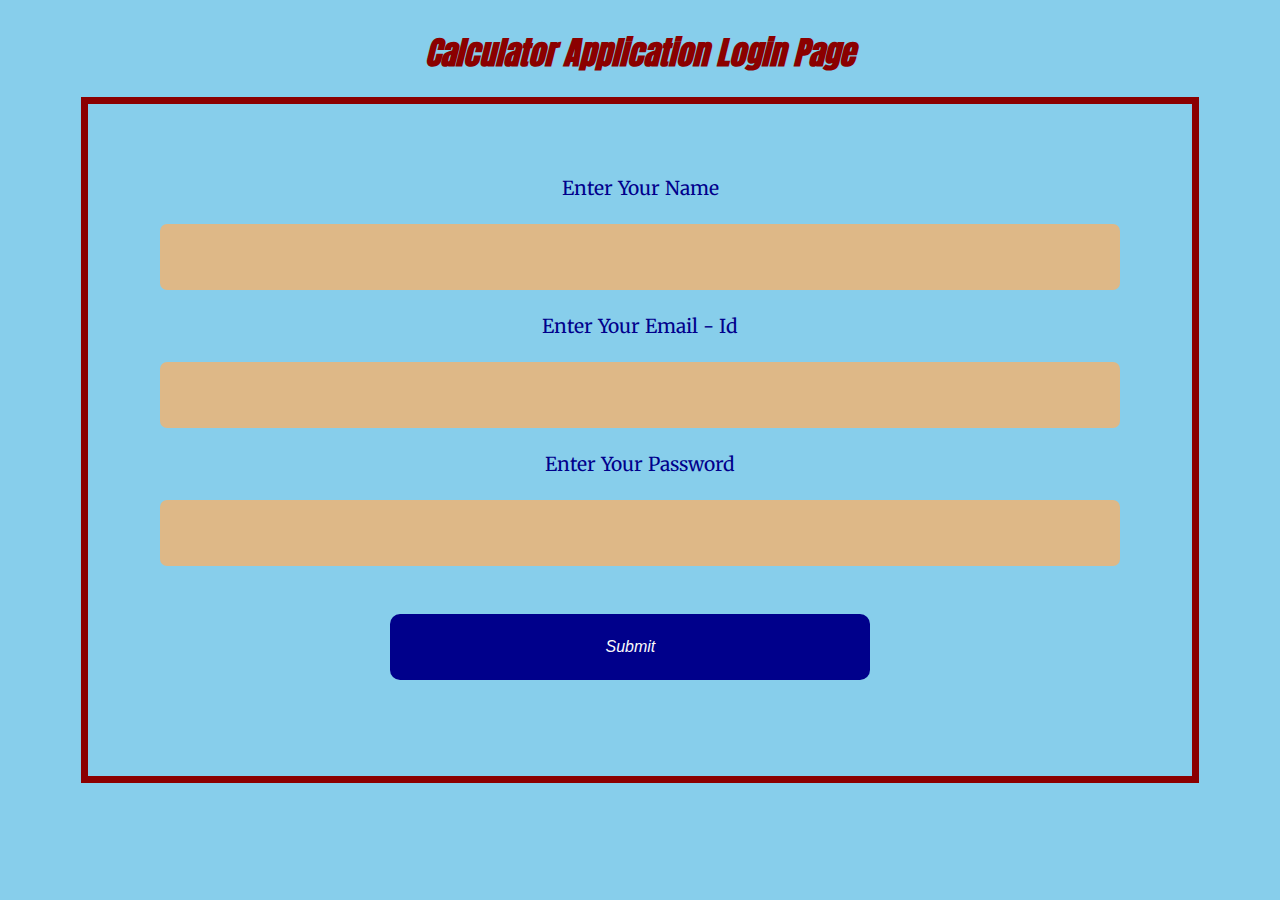
<file: Assignment_6/index.html>
<!DOCTYPE html>
<html lang="en">
  <head>
    <meta charset="UTF-8" />
    <meta http-equiv="X-UA-Compatible" content="IE=edge" />
    <meta name="viewport" content="width=device-width, initial-scale=1.0" />
    <title>Document</title>
    <link rel="stylesheet" href="style.css" />
  </head>
  <body>
    <h1 class="display">Calculator Application Login Page</h1>
    <form id="form" class="form">
      <label for="name">Enter Your Name</label>
      <input type="text" id="name" name="name" />
      <label for="email">Enter Your Email - Id</label>
      <input type="email" id="email" name="email" />
      <label for="password">Enter Your Password</label>
      <input type="password" id="password" name="password" />
      <button class="btn" type="submit">Submit</button>
    </form>
  </body>
  <script src="https://ajax.googleapis.com/ajax/libs/jquery/3.6.0/jquery.min.js"></script>
  <script src="script.js"></script>
</html>
</file>
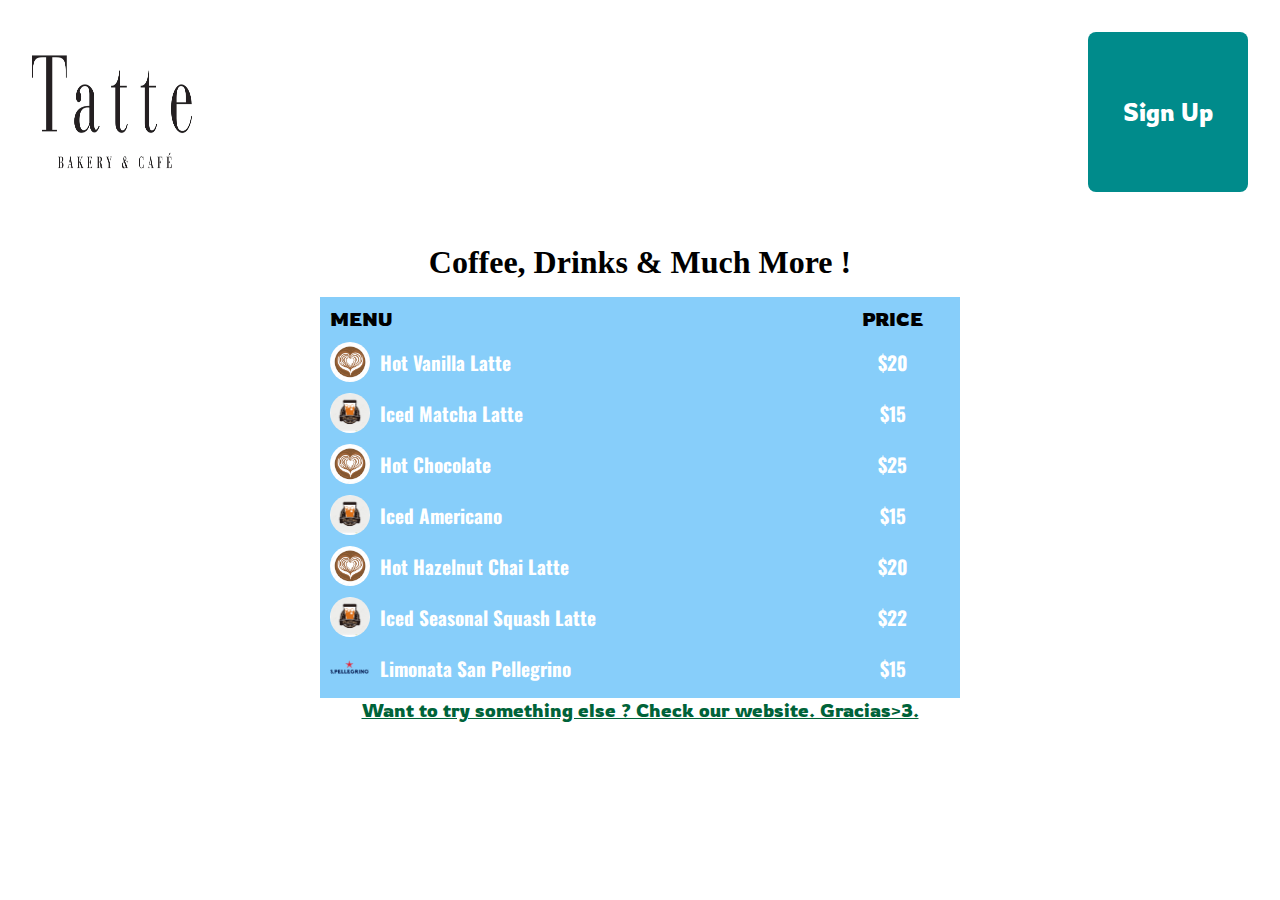
<file: Assignment_1/Part a/index.html>
<!DOCTYPE html>
<html lang="en">
<head>
    <meta charset="UTF-8">
    <meta http-equiv="X-UA-Compatible" content="IE=edge">
    <meta name="viewport" content="width=device-width, initial-scale=1.0">
    <link rel="icon" type="image/x-icon" href="./Images/logo1.jpg" />
    <title>Tatte Bakery and Cafe</title>
    <link rel="stylesheet" href="./style.css" />
</head>
<body>
    <nav class="navbar">
        <a href="./index.html">
          <img src="./Images/logo1.jpg" class="logo" />
        </a>
        <a href="./signupform.html">
          <button class="signup">Sign Up</button>
        </a>
      </nav>
      <h1 class="menu-header">Coffee, Drinks & Much More !</h1>
      <table class="table">
        <tr>
          <th class="table-header" style="text-align: left">MENU</th>
          <th class="table-header">PRICE</th>
        </tr>
        <tr>
            <th class="table-content">
              <img
                src="./Images/hot1.png"
                alt="Hot Vanilla Latte"
                height="40"
                width="40"
                class="tatte-coffee"
              />
              <p class="table-subtext">Hot Vanilla Latte</p>
            </th>
            <th class="table-subtext">$20</th>
          </tr>
          <tr>
            <th class="table-content">
              <img
                src="./Images/cold1.png"
                alt="Iced Matcha Latte"
                height="40"
                width="40"
                class="tatte-coffee"
              />
              <p class="table-subtext">Iced Matcha Latte</p>
            </th>
            <th class="table-subtext">$15</th>
          </tr>
          <tr>
            <th class="table-content">
              <img
                src="./Images/hot1.png"
                alt="Hot Chocolate"
                height="40"
                width="40"
                class="tatte-coffee"
              />
              <p class="table-subtext">Hot Chocolate</p>
            </th>
            <th class="table-subtext">$25</th>
          </tr>
          <tr>
            <th class="table-content">
              <img
                src="./Images/cold1.png"
                alt="Iced Americano"
                height="40"
                width="40"
                class="tatte-coffee"
              />
              <p class="table-subtext">Iced Americano</p>
            </th>
            <th class="table-subtext">$15</th>
          </tr>
          <tr>
            <th class="table-content">
              <img
                src="./Images/hot1.png"
                alt="Hot Hazelnut Chai Latte"
                height="40"
                width="40"
                class="tatte-coffee"
              />
              <p class="table-subtext">Hot Hazelnut Chai Latte </p>
            </th>
            <th class="table-subtext">$20</th>
          </tr>
          <tr>
            <th class="table-content">
              <img
                src="./Images/cold1.png"
                alt="Iced Seasonal Squash Latte"
                height="40"
                width="40"
                class="tatte-coffee"
              />
              <p class="table-subtext">Iced Seasonal Squash Latte</p>
            </th>
            <th class="table-subtext">$22</th>
          </tr>
          <tr>
            <th class="table-content">
              <img
                src="./Images/cold2.png"
                alt="Limonata San Pellegrino"
                height="40"
                width="40"
                class="tatte-coffee"
              />
              <p class="table-subtext">Limonata San Pellegrino</p>
            </th>
            <th class="table-subtext">$15</th>
          </tr>
        </table>
        <a target="_blank" href="https://tattebakery.com/menus/" class="view-website">
            <p>Want to try something else ? Check our website. Gracias>3. </p></a
        

     
</body>
</html>
</file>
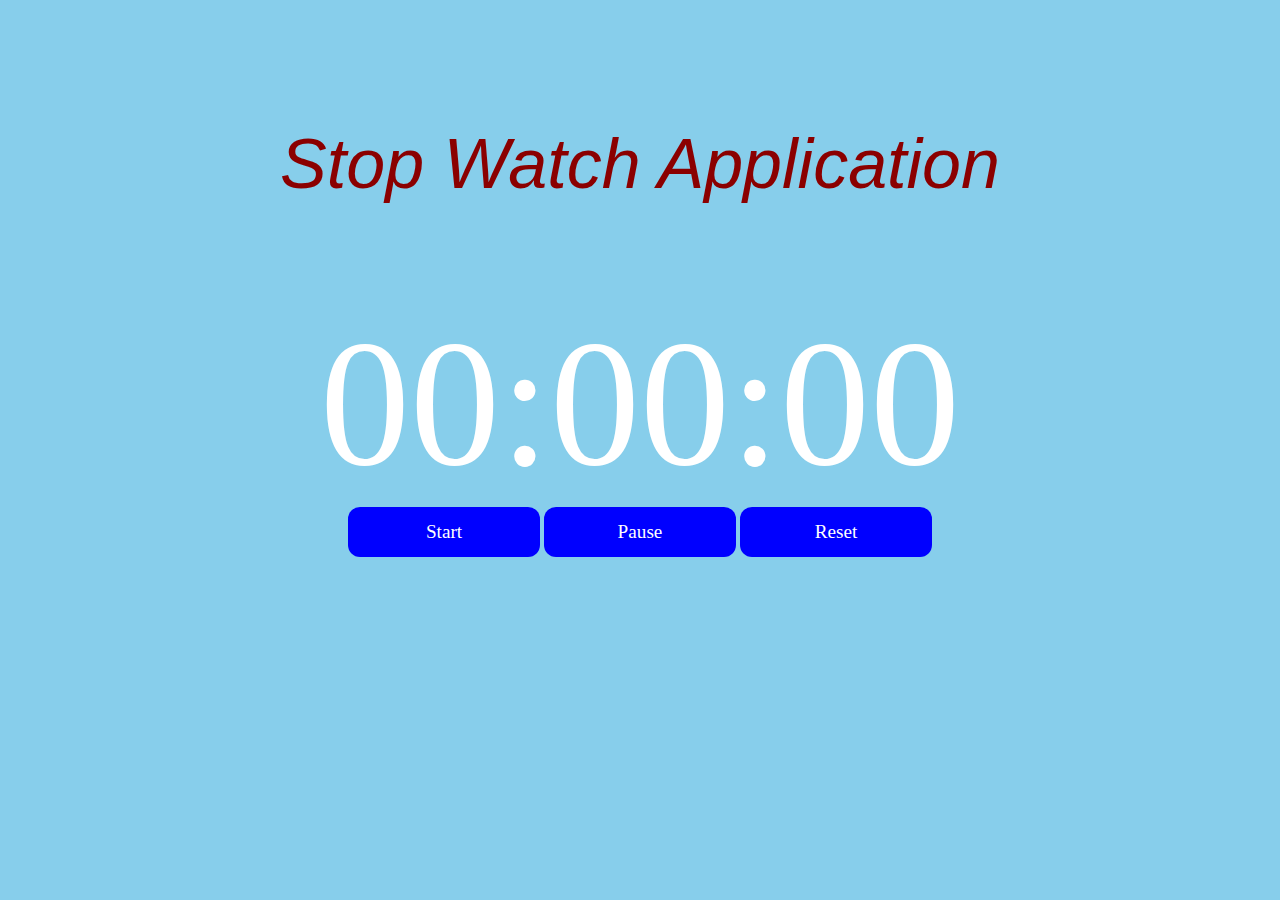
<file: Assignment_6/part_b/index.html>
<!DOCTYPE html>
<html lang="en">
  <head>
    <meta charset="UTF-8" />
    <meta http-equiv="X-UA-Compatible" content="IE=edge" />
    <meta name="viewport" content="width=device-width, initial-scale=1.0" />
    <title>Document</title>
    <link rel="stylesheet" href="style.css" />
  </head>
  <body>
    <div id="timeContainer">
      <div id="stopwatch">Stop Watch Application</div>
      <div id="timeDisplay">00:00:00</div>
      <button id="startBtn" class="timerBtn">Start</button>
      <button id="pauseBtn" class="timerBtn">Pause</button>
      <button id="resetBtn" class="timerBtn">Reset</button>
    </div>
  </body>
  <script src="script.js"></script>
</html>
</file>
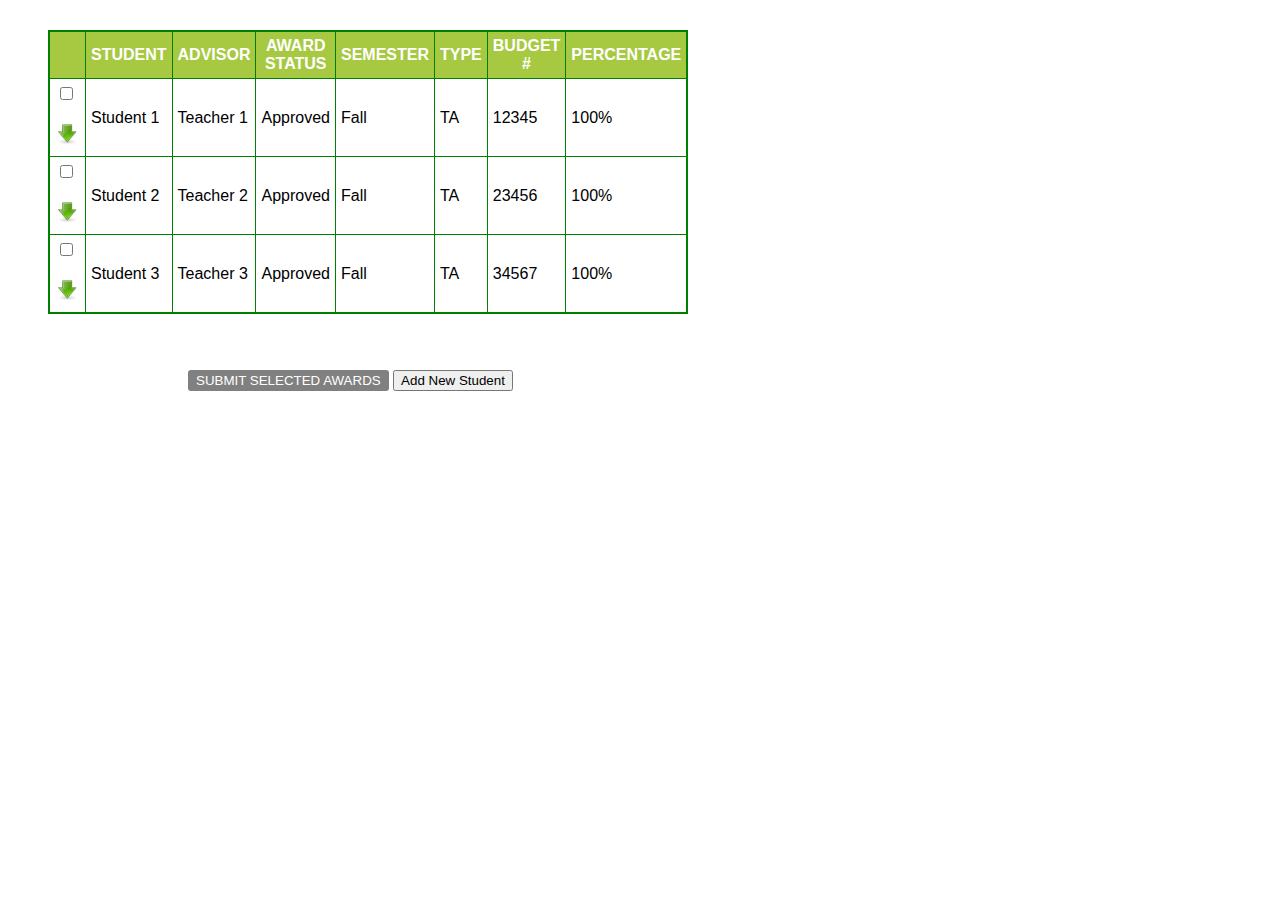
<file: Assignment-3/table.html>
<!DOCTYPE html>

<!-- Also read chapter 9 from slides - Regular Expressions -->

<html>
<head>
	<title>Table CheckList</title>
	<link rel="stylesheet" type="text/css" href="table.css">
	<link rel="stylesheet" type="text/css" href="style.css">
	
</head>
<body>
	<table id="myTable">
		<tr>
			<th></th>
			<th>STUDENT</th>
			<th>ADVISOR</th>
			<th>AWARD<br />STATUS</th>
			<th>SEMESTER</th>
			<th>TYPE</th>
			<th>BUDGET<br />#</th>
			<th>PERCENTAGE</th>
			<th>DELETE</th>
		</tr>
		<tr>
			<td>
			  <input type="checkbox" /><br /><br /><img
				src="down.png"
				width="25px"
			  />
			</td>
			<td>Student 1</td>
			<td>Teacher 1</td>
			<td>Approved</td>
			<td>Fall</td>
			<td>TA</td>
			<td>12345</td>
			<td>100%</td>
			<td></td>
		</tr>

	   <tr class="dropDownTextArea">
        <td colspan="8">
          Advisor:<br /><br />
          Award Details<br />
          Summer 1-2014(TA)<br />
          Budget Number: <br />
          Tuition Number: <br />
          Comments:<br /><br /><br />
          Award Status:<br /><br /><br />
        </td>
      </tr>
	  <tr bgcolor="orange">
        <td>
          <input type="checkbox" /><br /><br /><img
            src="down.png"
            width="25px"
          />
        </td>
        <td>Student 2</td>
        <td>Teacher 2</td>
        <td>Approved</td>
        <td>Fall</td>
        <td>TA</td>
        <td>23456</td>
        <td>100%</td>
        <td><button>Delete</button></td>
      </tr>
	  <tr class="dropDownTextArea">
        <td colspan="8">
          Advisor:<br /><br />
          Award Details<br />
          Summer 1-2014(TA)<br />
          Budget Number: <br />
          Tuition Number: <br />
          Comments:<br /><br /><br />
          Award Status:<br /><br /><br />
        </td>
      </tr>
	  <tr>
        <td>
          <input type="checkbox" /><br /><br /><img
            src="down.png"
            width="25px"
          />
        </td>
        <td>Student 3</td>
        <td>Teacher 3</td>
        <td>Approved</td>
        <td>Fall</td>
        <td>TA</td>
        <td>34567</td>
        <td>100%</td>
        <td></td>
      </tr>
	  <tr class="dropDownTextArea">
        <td colspan="8">
          Advisor:<br /><br />
          Award Details<br />
          Summer 1-2014(TA)<br />
          Budget Number: <br />
          Tuition Number: <br />
          Comments:<br /><br /><br />
          Award Status:<br /><br /><br />
        </td>
      </tr>
	</table>

	<br /><br />

    <button id="button">SUBMIT SELECTED AWARDS</button>
    <button id="add">Add New Student</button>

    <nav class="socialmediaicons"></nav>
    <script src="script.js"></script>
	
</body>
</html>
</file>
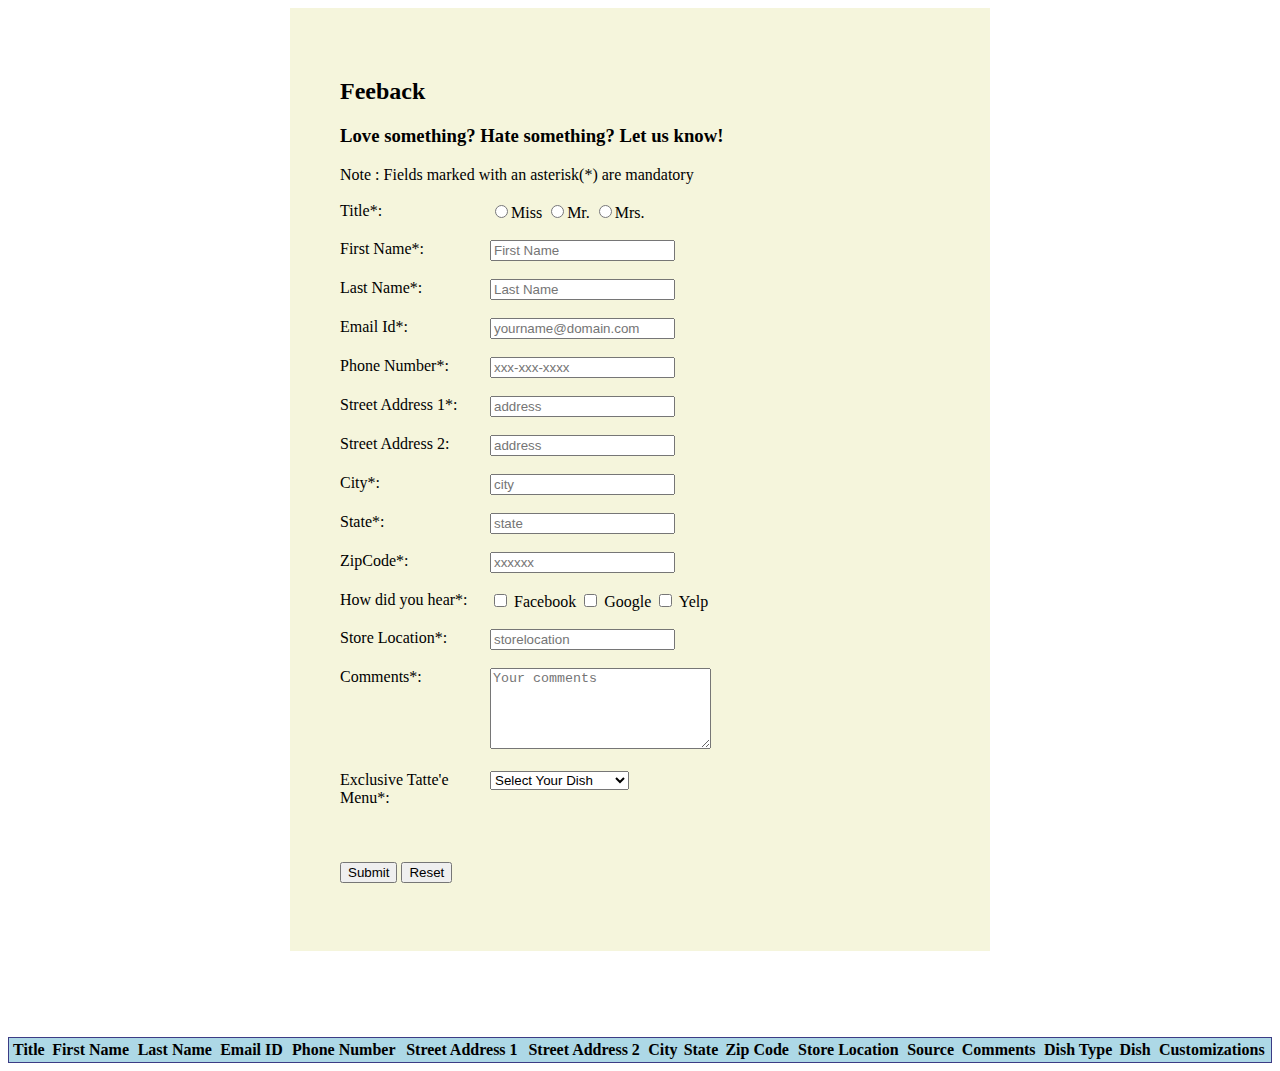
<file: Assignment_4/Form.html>
<!doctype html>
<html lang="en">

<head>
	<title>Feedback</title>

	<link rel="stylesheet" href="style.css">

</head>

<body>
	<div id="container">

		<main>
			<h2>Feeback</h2>
			<h3>Love something? Hate something? Let us know!</h3>
			Note : Fields marked with an asterisk(*) are mandatory
			<br><br>
			<form novalidate id="form">
				<label>Title*:</label>
				<input type="radio" name="title" id="miss" value="Miss" required="required" />Miss
				<input type="radio" name="title" id="mr" value="Mr" required="required" />Mr.
				<input type="radio" name="title" id="mrs" value="Mrs" required="required" />Mrs.
				<br><br>
				<label for="firstName">First Name*:</label>
				<input type="text" name="firstName" id="firstName" placeholder="First Name" />
				<span id="fname"></span>
				<br><br>


				<label for="lastName">Last Name*:</label>
				<input type="text" name="lastName" id="lastName" placeholder="Last Name" />
				<span id="lname"></span>
				<br><br>


				<label for="emailId">Email Id*:</label>
				<input type="text" name="emailId" id="emailId" placeholder="yourname@domain.com" />
				<span id="email"></span>
				<br><br>


				<label for="phoneNumber">Phone Number*:</label>
				<input type="text" name="phoneNumber" id="phoneNumber" placeholder="xxx-xxx-xxxx" />
				<span id="phone"></span>
				<br><br>

				<label for="streetAddress1">Street Address 1*:</label>
				<input type="text" name="streetAddress1" id="streetAddress1" placeholder="address" />
				<br><br>

				<label for="streetAddress2">Street Address 2:</label>
				<input type="text" name="streetAddress2" id="streetAddress2" placeholder="address" />
				<br><br>

				<label for="city">City*:</label>
				<input type="text" name="city" id="city" placeholder="city" />
				<span id="cityid"></span>
				<br><br>

				<label for="state">State*:</label>
				<input type="text" name="state" id="state" placeholder="state" />
				<span id="stateid"></span>
				<br><br>

				<label for="zipcode">ZipCode*:</label>
				<input type="text" name="zipcode" id="zipcode" placeholder="xxxxxx" />
				<span id="zip"></span>
				<br><br>

				<label for="zipcode">How did you hear*:</label>
				<input type='checkbox' name="source" value="Facebook" /> Facebook
				<input type='checkbox' name="source" value="Google" /> Google
				<input type='checkbox' name="source" value="Yelp" /> Yelp
				<br><br>

        <label for="storelocation">Store Location*:</label>
				<input type="text" name="storelocation" id="storelocation" placeholder="storelocation" />
				<span id="storelocationid"></span>
				<br><br>


				<label for="comments">Comments*:</label>
				<textarea name="text" id="comments" placeholder="Your comments" rows="5" cols="25"></textarea>
				<br><br>

				<label for="dishtype">Exclusive Tatte'e Menu*:</label>
				<select name="dishtype" id="dishtype">
					<option id="select" value="select">Select Your Dish</option>
					<option id="sandwiches" value="Sandwiches">Sandwiches</option>
					<option id="shakshukas" value="Shakshukas">Shakshukas</option>
					<option id="desserts" value="Desserts">Desserts</option>
					<option id="cheesecakes" value="Cheesecakes">Cheesecakes</option>
					<option id="miscellaneous" value="Miscellaneous">Coffee's and Latte's</option>
				</select>
				<br><br>

				<div id="checkbox_dish" class="checkbox_dish">
					<br>
				</div>
				<div id="preference" class="preference">

					<br><br>
				</div>
				<input type="Submit">
				<input type="Reset">
				<br><br>

			</form>
		</main>
	</div>

	<div class="tableclass">
		<h2 id="head"></h2><br><br>
		<table id="table">
			<tr>
				<th>Title</th>
				<th>First Name</th>
				<th>Last Name</th>
				<th>Email ID</th>
				<th>Phone Number</th>
				<th>Street Address 1</th>
				<th>Street Address 2</th>
				<th>City</th>
				<th>State</th>
				<th>Zip Code</th>
        <th>Store Location</th>
				<th>Source</th>
				<th>Comments</th>
				<th>Dish Type</th>
				<th>Dish</th>
				<th>Customizations</th>
			</tr>
		</table>

		<script src="script.js"></script>

</body>

</html>
</file>
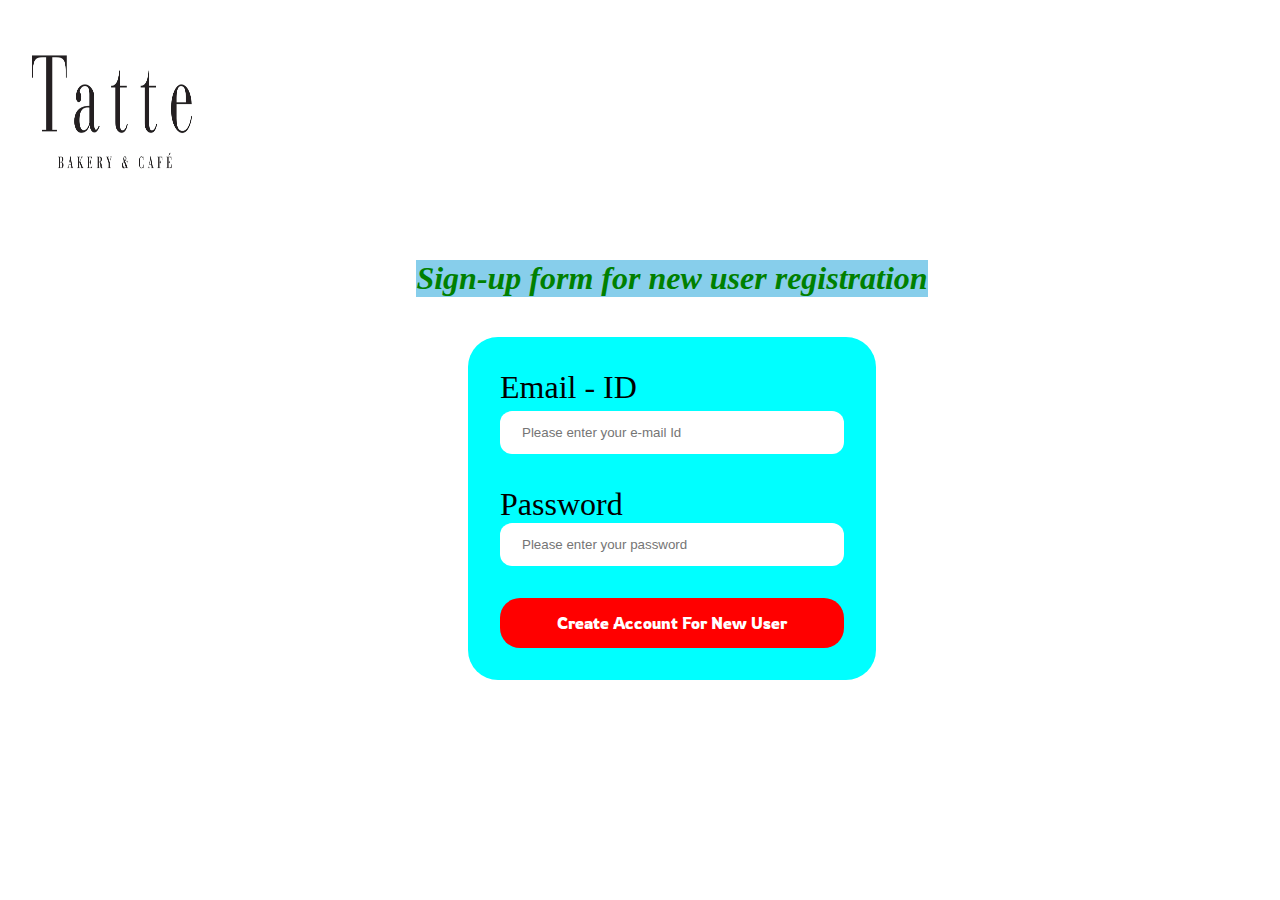
<file: Assignment_1/Part a/signupform.html>
<!DOCTYPE html>
<html lang="en">
<head>
    <meta charset="UTF-8">
    <meta http-equiv="X-UA-Compatible" content="IE=edge">
    <meta name="viewport" content="width=device-width, initial-scale=1.0">
    <link rel="icon" type="image/x-icon" href="./Images/logo1.jpg" />
    <title>Sign Up Form For Details</title>
    <link rel="stylesheet" href="./style.css" />
</head>
<body>
    <nav class="navbar">
        <a href="./index.html">
          <img src="./Images/logo1.jpg" class="logo" />
        </a>
      </nav>
      <div class="signup-input-container">
        <h3 class="signup-input-text">Sign-up form for new user registration</h3>
        <form class="signup-input-form">
          <p class="label-email">Email - ID</p>
          <input
            type="email"
            name="email"
            class="input"
            placeholder="Please enter your e-mail Id"
          />
          <p class="label label-password">Password</p>
          <input
            type="password"
            name="password"
            class="input"
            placeholder="Please enter your password"
          />
          <button type="Submit" class="create-account">
            Create Account For New User
          </button>
        </form>
      </div>
    
</body>
</html>
</file>
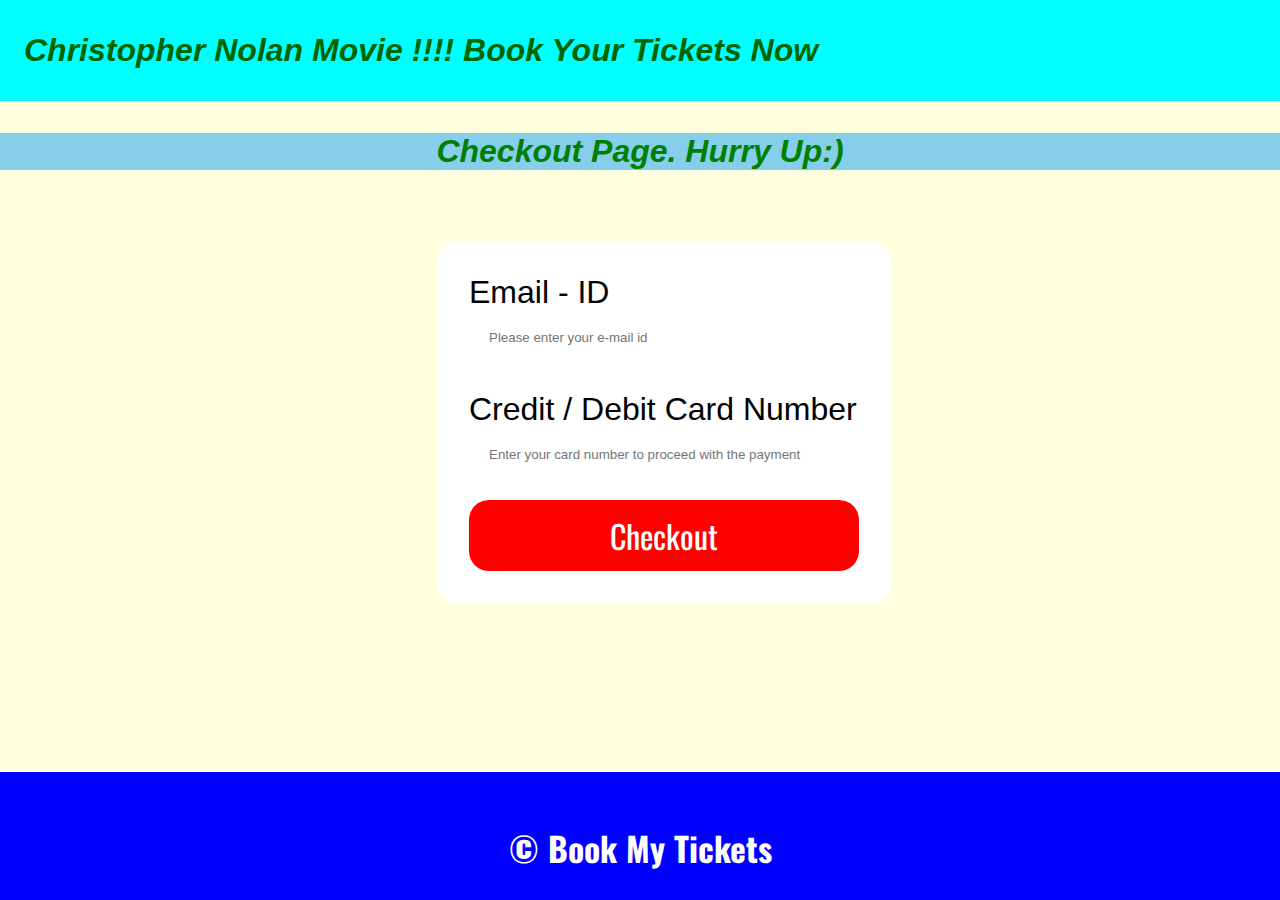
<file: Assignment_1/Part b/book.html>
<!DOCTYPE html>
<html lang="en">
<head>
    <meta charset="UTF-8">
    <meta http-equiv="X-UA-Compatible" content="IE=edge">
    <meta name="viewport" content="width=device-width, initial-scale=1.0">
    <title>Checkout</title>
    <link rel="stylesheet" href="./style.css" />
    <link rel="icon" href="./Default/logo.png" />
</head>
<body>
    <nav class="book-navbar">
        <a href="./index.html" class="book-nav-text">Christopher Nolan Movie !!!! Book Your Tickets Now</a>
    </nav>
    <header class="book-header-container">
        <h2 class="book-header-text">Checkout Page. Hurry Up:) </h2>
    </header>
    <div class="book-input-container">
        <form class="book-input-form">
          <p class="label">Email - ID </p>
          <input
            type="email"
            name="email"
            class="input-text"
            placeholder="Please enter your e-mail id"
          />
          <p class="label label-card">Credit / Debit Card Number</p>
          <input
            type="number"
            name="card"
            class="input-text"
            placeholder="Enter your card number to proceed with the payment"
          />
          <button type="submit" class="book-ticket-button">Checkout</button>
        </form>
      </div>
      <footer class="footer footer-book">
        <h2 class="footer-info">&copy; Book My Tickets</h2>
      </footer>
    
</body>
</html>
</file>
<file: Assignment_6/style.css>
@import url('https://fonts.googleapis.com/css2?family=Anton&family=Merriweather:ital,wght@0,300;0,400;0,700;1,300;1,400&family=Oswald:wght@300;400;600;700&family=Roboto+Mono:ital,wght@0,400;0,500;0,600;1,400;1,500;1,600&family=Rowdies:wght@300;400;700&family=Source+Sans+Pro:ital,wght@0,200;0,300;0,400;0,600;0,700;0,900;1,200;1,300;1,400;1,600;1,700;1,900&display=swap');
body {
    background-color: skyblue;
    color: #fafafa;
  }
  input {
    background-color:burlywood;
    color:black;
    outline: none;
    border: none;
    padding: 1.5rem;
    border-radius: 7px;
    font-size: 1rem;
  }
  .form {
    display: flex;
    flex-direction: column;
    width: 60rem;
    gap: 1.5rem;
    margin: 0 auto;
    padding: 4.5rem;
    font-family: 'Merriweather', serif;
    font-style: bold;
    font-size: 1.2rem;
    border: 7px solid darkred;
    text-align: center;
    color: darkblue;

  }
  .btn {
    background-color: darkblue;
    color: #fafafa;
    outline: none;
    border: none;
    padding: 1.5rem;
    border-radius: 10px;
    cursor: pointer;
    margin-top: 1.5rem;
    margin-bottom: 1.5rem;
    font-size: 1rem;
    width: 30rem;
    align-items: center;
    font-style: italic;
    position: relative;
    top: 50%;
    left: 24%;

    
  }

  .btn1 {
    background-color: darkblue;
    color: #fafafa;
    outline: none;
    border: none;
    padding: 1.5rem;
    border-radius: 10px;
    cursor: pointer;
    margin-top: 1.5rem;
    margin-bottom: 1.5rem;
    font-size: 1rem;
    align-items: center;
    font-family: 'Roboto Mono', monospace;
    font-style: italic;

  }
  .error {
    color:black;
  }
  .container {
    text-align: center;
    justify-content: center;
    display: flex;
    flex-direction: column;
    width: 60rem;
    height: 35rem;
    gap: 1rem;
    margin: 0 auto;
    font-family: 'Oswald', sans-serif;
    font-size: 1.5rem;
    border: 7px solid darkred;
    padding: 2.5rem;
    color: darkblue;
    
  }
  .sub_container {
    display: flex;
    flex-direction: row;
    justify-content: space-evenly;
    margin: 1rem 0;
    align-items: center;
    width: 60;
    
  }

  .display {
    text-align: center;
    margin: auto;
    width: 50%;
    padding: 20px;
    font-family: 'Anton', sans-serif;
    font-size: 2rem;
    color: darkred;
    font-style: italic;
  }
  

.display2{
  text-align: center;
  margin: auto;
  width: 50%;
  padding: 20px;
  font-family: 'Anton', sans-serif;
  font-size: 2rem;
  color: darkred;
  font-style: italic;
}

.display3{
  text-align: center;
  margin: auto;
  width: 40%;
  padding: 5px;
  font-family: 'Oswald', sans-serif;
  font-size: 1.5rem;
  color: darkblue;
}
</file>
<file: Assignment_1/Part a/style.css>
@import url('https://fonts.googleapis.com/css2?family=Oswald:wght@300;400;600;700&display=swap');
@import url('https://fonts.googleapis.com/css2?family=Rowdies:wght@300;400;700&display=swap');


* {
    margin: 0;
}

.navbar {
    padding: 2rem;
    display: flex;
    justify-content: space-between;
    align-items: flex-start;
}

.logo {
    height: 10rem;
    width: 10rem;
    cursor: pointer;
}

.signup {
    height: 10rem;
    width: 10rem;
    padding: 6px 20px;
    border-radius: 8px;
    background-color: darkcyan;
    outline: none;
    border: none;
    color: white;
    font-family: 'Rowdies', cursive;
    font-size: 1.5rem;
    cursor: pointer;
}
.signup-input-container {
    padding: 2rem;
    display: flex;
    flex-direction: column;
    align-items: center;
    width: 100vw;
  }
  .signup-input-form {
    display: flex;
    flex-direction: column;
    justify-content: space-around;
    background-color: cyan;
    padding: 2rem;
    margin: 1rem;
    border-radius: 30px;
    margin-top: 10px;
  }
  .input {
    border: none;
    border-radius: 12px;
    padding: 12px 20px;
    width: 300px;
    border: 2px solid transparent;
  }
  .input:focus {
    border-color: lightsalmon;
    outline: none;
  }


  .label-email {
    align-self: flex-start;
    margin-bottom: 5px;
    font-size: 2rem;
  }
  .label-password {
    margin-top: 2rem;
    font-size: 2rem;
  }
  .signup-input-text {
    margin-bottom: 30px;
    font-size: 2rem;
    font-style: italic;
    background-color: skyblue;
    color: green;
    
  }

  .create-account {
    margin-top: 2rem;
    padding: 15px 20px;
    border: none;
    outline: none;
    cursor: pointer;
    border-radius: 20px;
    background-color: red;
    color: white;
    font-family: 'Rowdies', cursive;
    font-size: 1rem;
  }

.table {
    width: 40vw;
    margin-top: 1rem;
    text-align: center;
    margin: 0 auto;
    border-spacing: 9px;
    width: 50%;
    
    background-image: url('Images/bg.png');
  }

  .menu-header {
    text-align: center;
    margin: 1rem 0;
  }

  .table-content {
    display: flex;
    flex-direction: row;
    align-items: center;
    color: white;
  }

  .tatte-coffee {
    border-radius: 100px;
    margin-right: 10px;
  }

  .table-subtext {
    font-family: 'Oswald', sans-serif;
    font-size: 1.2em;
    color: white;
  }

  .table-header {
    font-family: 'Rowdies', cursive;
    font-size: 1.2em;
  }

  .view-website {
    color: #006339;
    text-align: center;
    cursor: pointer;
    font-family: 'Rowdies', cursive;
    font-size: 1.2em;
  }
</file>
<file: Assignment_6/part_b/style.css>
body {
    background-color: skyblue;
    color: #ffffff;
  }
  .timerBtn {
    width: 100px;
    height: 50px;
    border: none;
    border-radius: 12px;
    cursor: pointer;
    background-color: blue;
    color: white;
    width: 12rem;
    font-family: 'Merriweather', serif;
    font-size: 1.2rem;
  }
  #timeDisplay {
    font-size:180px;
    color: white;
    margin-top: 6rem;
  }
  #timeContainer {
    text-align: center;
    border-radius: 25px;
    padding: 20px;
  }

  #stopwatch {
    color:darkred;
    font-size: 70px;
    margin: 6rem;
    font-family: 'Anton', sans-serif;
    font-style: italic;
  }
</file>
<file: Assignment-3/table.css>
#myTable input {
	margin-left: 5px;
}

#myTable {
	border:2px solid green;
	border-collapse: collapse;
	margin: 30px 30px 20px 40px;
}
#myTable td, th {
	border:1px solid green;
	padding: 5px;
}
#myTable th {
	color: #fff;
	background-color: #a7c942;
}
#button {
	color:#fff;
	background-color: orange;
	border-radius: 3px;
	border:2px solid orange;
	margin-left: 180px;
}
</file>
<file: Assignment-3/style.css>
body {
  font-family: 'Helvetica Neue', 'Helvetica', sans-serif;
}

.socialmediaicons ul {
  margin: 0;
  padding: 0;
  list-style: none;
}

.socialmediaicons ul li {
  display: inline-block;
  margin-left: 5px;
}

.socialmediaicons ul li img {
  width: 30px;
  border-radius: 50%;
}

.socialmediaicons{
	text-align: center;
}
</file>
<file: Assignment_4/style.css>
label {
    float: left;
    width: 150px;
}

#container {
    width: 700px;
    margin: auto;
    background-color: beige;
}

main {
    padding: 50px;
}

#fname {
    color: red;
    font-size: 10pt;
}

#lname {
    color: red;
    font-size: 10pt;
}

#email {
    color: red;
    font-size: 10pt;
}

#phone {
    color: red;
    font-size: 10pt;
}

#cityid {
    color: red;
    font-size: 10pt;
}

#stateid {
    color: red;
    font-size: 10pt;
}

#zip {
    color: red;
    font-size: 10pt;
}

#storelocationid {
    color: red;
    font-size: 10pt;
}

table {
    width: 100%;
    text-align: centre;
}

table,
td {
    border: 1px solid rgb(60, 60, 133);
    text-align: centre;
    color: black;
    background-color: lightblue;
}

#head {
    text-align: center;
    font-size: 20px;
    margin-top: 50px;
    margin-bottom: 0;
}
</file>
<file: Assignment_1/Part b/style.css>
@import url('https://fonts.googleapis.com/css2?family=Oswald:wght@300;400;600;700&display=swap');
@import url('https://fonts.googleapis.com/css2?family=Rowdies:wght@300;400;700&display=swap');

* {
    margin: 0;
  }
  body {
    background-color: lightyellow;
    font-family: sans-serif;
  }
  .container-header {
    padding: 25px;
    display: flex;
    flex-direction: row;
    background: rgb(36, 12, 0);
    background: linear-gradient(
      90deg,
      rgba(36, 12, 0, 1) 0%,
      rgba(66, 121, 138, 0.7525603991596639) 0%,
      rgba(255, 0, 114, 1) 100%
    );
  }
  .inception-logo {
    height: 35rem;
    width: 40rem;
    border-radius: 7px;
    margin-right: 45px;
  }

  .movie-name {
    font-size: 3rem;
    font-style: bold;
    font-family: 'Rowdies', cursive;
    font-weight: 700;
    color: darkblue;
  }
  .rating-text {
    font-size: 1.5rem;
    font-family: 'Oswald', sans-serif;
    font-weight: 600;
    color: #fff;
    margin-top: 1rem;
  }

  .button-book {
    padding: 1.5rem 2rem;
    background-color: brown;
    outline: none;
    border: none;
    margin: 1rem 0;
    border-radius: 20px;
    color: white;
    font-size: 1.5rem;
    cursor: pointer;
  }
  .navbar-checkout {
    padding: 2rem 1rem;
    background-color: lightblue;
    color: white;
  }

  .about {
    padding: 25px;
  }
  .movie-about {
    font-size: 2rem;
    font-family: 'Rowdies', cursive;
    font-weight: 600;
    margin-top: 1.5rem;
    margin-bottom: 1.5rem;
  }
  .movie-about-subtext {
    font-size: 1.5rem;
    font-family: 'Oswald', sans-serif;
    margin-top: 1.5rem;
    margin-bottom: 1.5rem;
    background-color: lightblue;
    color: black;
    font-style: italic;
  }

  .footer {
    background-color: blue;
    height: 8rem;
    display: flex;
    justify-content: center;
    align-items: center;
  }
  .footer-book {
    position: fixed;
    width: 100vw;
    bottom: 0;
  }
  .footer-info {
    font-size: 2.1rem;
    font-family: 'Oswald', sans-serif;
    color: white;
    margin-top: 1.5rem;
    font-style: bold;
  }

  .book-navbar {
    padding: 2rem 1.5rem;
    background-color: cyan;
    color: white;
  }
  .book-nav-text {
    font-style: italic;
    font-size: 2rem;
    font-weight: 750;
    cursor: pointer;
    text-decoration: none;
    color: darkgreen;
  }
  .book-header-container {
    text-align: center;
    margin: 2rem 0;
  }
  .book-header-text {
    font-size: 2rem;
    background-color: skyblue;
    color: green;
    font-style: italic;
  }
.book-input-container {
    padding: 1.5rem;
    display: flex;
    flex-direction: column;
    align-items: center;
    width: 100vw;
  }

.book-input-form {
    display: flex;
    flex-direction: column;
    justify-content: space-around;
    background-color: white;
    padding: 2rem;
    margin: 1rem;
    max-width: 50vw;
    border-radius: 20px;
    margin: 10 auto;
  }

.input-text {
    border: none;
    border-radius: 10px;
    padding: 12px 18px;
    width: 350px;
    border: 2px solid transparent;
  }
  input[type="number"]::-webkit-inner-spin-button,
  input[type="number"]::-webkit-outer-spin-button {
  -webkit-appearance: none;
  margin: 0;
}

.input:focus {
    border-color: skyblue;
    outline: none;
  }

.label {
    align-self: flex-start;
    margin-bottom: 5px;
    font-size: 2rem;
  }
.label-card {
    margin-top: 2rem;
  }

.input-header-text {
    margin-bottom: 25px;
    font-size: 2rem;
  }

.book-ticket-button {
    margin-top: 1.5rem;
    padding: 12px 18px;
    border: none;
    outline: none;
    cursor: pointer;
    border-radius: 20px;
    background-color: red;
    color: white;
    font-family: 'Oswald', sans-serif;
    font-size: 2rem;
  }
</file>
